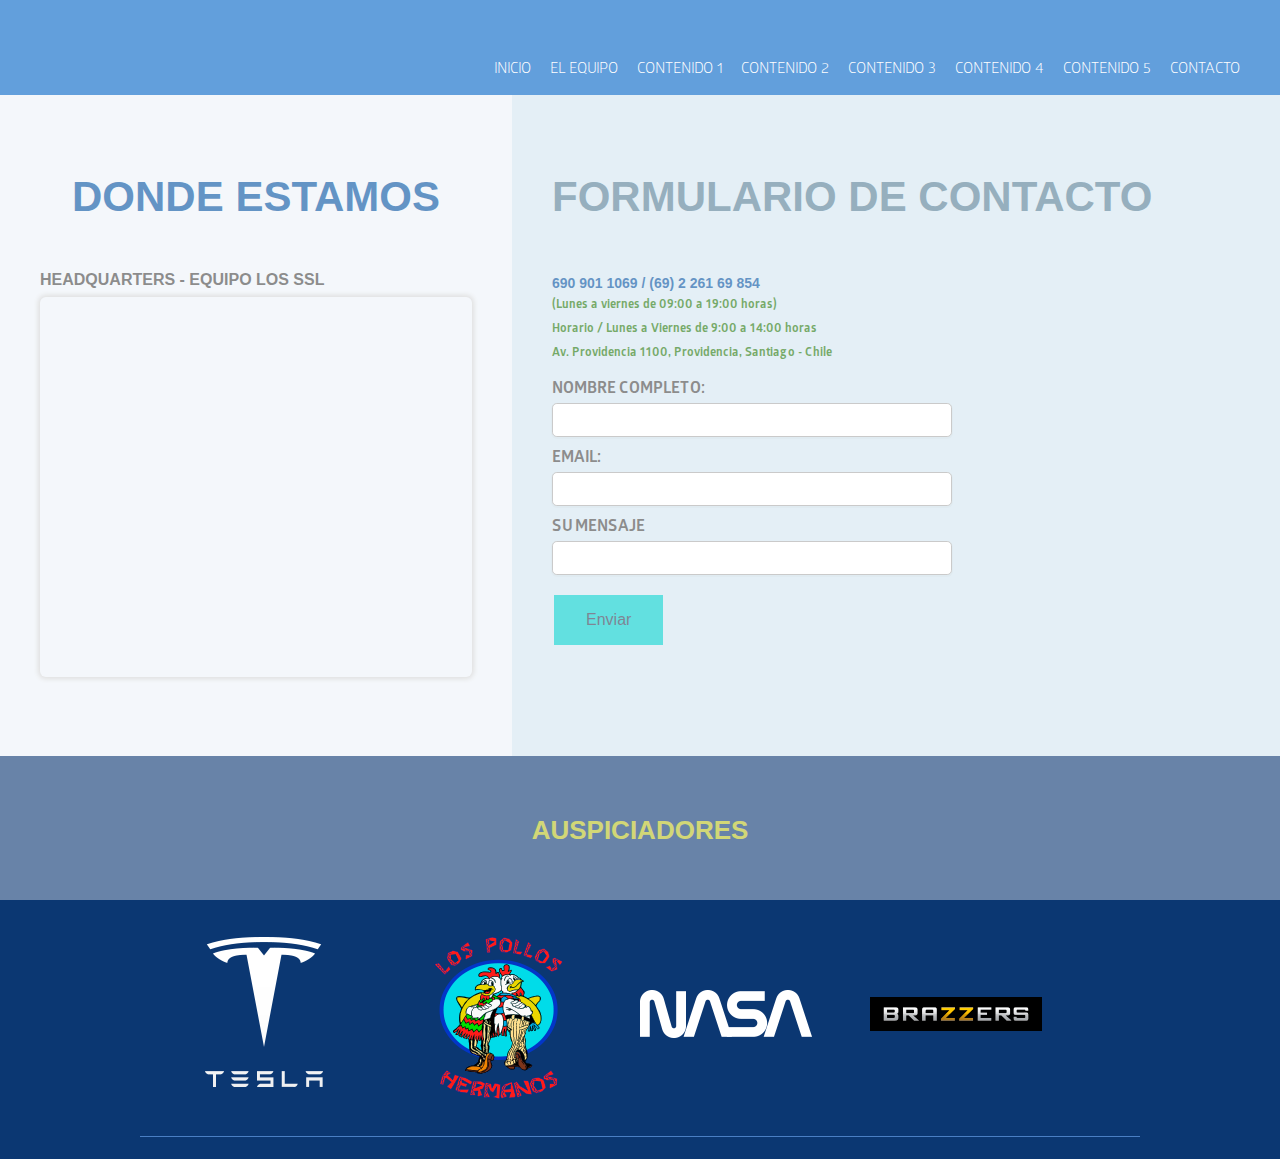
<file: contacto.html>
<!DOCTYPE html>
<html xmlns="http://www.w3.org/1999/xhtml">

<head>

  <title>EVALUACION EQUIPO LOS SSL</title>
  <link rel="stylesheet" href="https://www.w3schools.com/w3css/4/w3.css">
  <style type="text/css">
    a {
      font-size: 12px;
      color: #d6e5fa;
      font-weight: Bold;
      text-decoration: underline;

    }

    a:hover {
      text-decoration: underline;

    }

    .mySlides {
      display: none;
    }
    #mapita{
        border-color: #000000;
    border-top-left-radius: 6px;
    border-top-right-radius: 6px;
    border-bottom-left-radius: 6px;
    border-bottom-right-radius: 6px;
    border: 10px solid #fffffc;
    box-shadow: 0px 0px 5px 2px #ccc;
    }

    #frame-container {
    background-color: #607D8B;
    position: relative;
    height: 100%;
    width: 100%;
    border:50px solid red;
    -moz-box-sizing:border-box;
    -webkit-box-sizing:border-box;
    box-sizing:border-box;
}
#map-container {
    height: 100%;
    width: 100%;
}

iframe {
    height: 380px;
    border-color: #000000;
    border-top-left-radius: 6px;
    border-top-right-radius: 6px;
    border-bottom-left-radius: 6px;
    border-bottom-right-radius: 6px;
    border: 10px solid #fffffc;
    box-shadow: 0px 0px 5px 2px #ccc;
}




 
  </style>
  <meta http-equiv="Content-Type" content="text/html; charset=UTF-8" />
  <meta http-equiv="X-UA-Compatible" content="IE=edge,chrome=1">
  <meta name="viewport" content="width=device-width,initial-scale=1">

  <link rel="stylesheet" href="css/fonts.css" type="text/css" media="all">
  <link rel="stylesheet" href="css/font-awesome.min.css" type="text/css" media="all">
  <link rel="stylesheet" href="css/normalize.css" type="text/css" media="all">
  <link rel="stylesheet" href="css/estilos.css" type="text/css" media="all">

</head>

<body>
  <div id="cargando"></div>

  <div class="wrapper">
    <header>
      <div class="wrap">

        <div class="header-top wow fadeInDown" data-wow-delay="0.5s" data-wow-duration="1s">

        </div>
        <!--MENU HAMBURGUER -->
        <div class="btn-menu">
          <i class="fa fa-bars"></i>
        </div>

        <nav>
          <!--MENU PRINCIPAL -->
          <ul>
            <li><a href="index.html" target="_parent">Inicio</a></li>
            <li><a href="quienes.html" target="_parent">EL EQUIPO</a></li>
            <li><a href="contenido1.html" target="_parent">CONTENIDO 1</a></li>
            <li><a href="contenido2.html" target="_parent">CONTENIDO 2</a></li>
            <li><a href="contenido3.html" target="_parent">CONTENIDO 3</a></li>
            <li><a href="contenido4.html" target="_parent">CONTENIDO 4</a></li>
            <li><a href="contenido5.html" target="_parent">CONTENIDO 5</a></li>
            <li><a href="contacto.html" target="_parent">CONTACTO</a></li>
          </ul>
        </nav>
        <div class="clear"></div>
      </div>
    </header>

    <div class="menu-lateral">
      <div class="cerrar-menu-lateral">
        <img src="images/cerrar.png" />
      </div>
      <ul>

      </ul>
    </div>
    <!--MENU MOBILE-->
    <div class="menu-mobile">
      <div class="cerrar-menu">
        <img src="images/cerrar.png" />
      </div>
      <ul>
        <li><a href="index.html" target="_parent">Inicio</a></li>
        <li><a href="quienes.html" target="_parent">EL EQUIPO</a></li>
        <li><a href="contenido1.html" target="_parent">CONTENIDO 1</a></li>
        <li><a href="contenido2.html" target="_parent">CONTENIDO 2</a></li>
        <li><a href="contenido3.html" target="_parent">CONTENIDO 3</a></li>
        <li><a href="contenido4.html" target="_parent">CONTENIDO 4</a></li>
        <li><a href="contenido5.html" target="_parent">CONTENIDO 5</a></li>
        <li><a href="contacto.html" target="_parent">CONTACTO</a></li>
      </ul>

      <ul class="separador"></ul>
    </div>
    <!--LINEA DIVISORA-->


    <section class="wrap-resultados">
        <div class="row no-gutters">
          <div class="col-md-3">
            <section class="wrap-postulacion">
              <div class="wrap-interior">
                  <h1>DONDE ESTAMOS</h1>
      
                  
                                  <div class="clear"></div>
                  <!--MAPA DE GOOGLE MAPS-->
      
                  <div class="texto-info">
                    <h4>HEADQUARTERS - EQUIPO LOS SSL</h4>
                     <!-- Map -->
<div id="container" class="map" >
    <iframe src="https://www.google.com/maps/embed?pb=!1m18!1m12!1m3!1d3304.7280404314306!2d-118.43174008447937!3d34.07648522389896!2m3!1f0!2f0!3f0!3m2!1i1024!2i768!4f13.1!3m3!1m2!1s0x80c2bc65c07ac239%3A0x9f66d4bfd54b427!2sMansi%C3%B3n%20Playboy!5e0!3m2!1ses-419!2scl!4v1591882790524!5m2!1ses-419!2scl" width="100%"  frameborder="0" style="border:0;" allowfullscreen="" aria-hidden="false" tabindex="0"></iframe>
    
</div>
<!-- /Map -->
                </div>
              </div>
            </section>
          </div>
          <div class="col-md-7">
            <section class="wrap-postulacion wrap-renovantes">
              <div class="wrap-interior">
                  <h1>FORMULARIO DE CONTACTO</h1>

                  <div class="f3">


                        <div class="item-contacto">
                     
                      <div class="texto-contacto">
                                  <h5>690 901 1069 / (69) 2 261 69 854</h5>
                                <p><strong>(Lunes a viernes de 09:00 a 19:00 horas)<br/>Horario / Lunes a Viernes de 9:00 a 14:00 horas<br/>Av. Providencia 1100, Providencia, Santiago - Chile</strong></p>
                              </div>
                    </div>                  

                           
                       
                  </div>
                  
                  <form autocomplete>


                    <p class="formulario">NOMBRE COMPLETO:</p>
                    <input class="selector-css" name="nombre" type="text" id="nombre" placeholder="" pattern="^[A-ZÀ-ža-z\s]+$"
                        minlength="5" maxlength="30" required>
    
        
                    <p class="formulario">EMAIL:</p>
                    <input class="selector-css" type="email" name="user_email" id="user_email" required />       
        
                    <p class="formulario">SU MENSAJE</p>      

                    <input class="selector-css" name="MENSAJE" type="text" id="direccion" placeholder="" minlength="1"
                        maxlength="100" required>                   

                    
                    <input type="submit" value="Enviar" onclick="">
        
                </form>
      
                    
              </div>
            </section>
          </div>
          <div class="clear"></div>
        </div>
      </section>

    <section>

      <!--FORMULARIO DE LOGIN-->
      


    </section>

    <!--FOOTER-->
    <footer>
       
      <div class="wrap">
           <h3>AUSPICIADORES</h3>
        <div class="f1">
          <h3>&nbsp;</h3>
          <a href="#" target="_parent"><img src="images/tesla.png" /></a>
        </div>

        <div class="f1">
          <h3>&nbsp;</h3>
          <a href="#" target="_parent"><img src="images/pollos.png" /></a>
        </div>

        <div class="f1">
          <h3>&nbsp;</h3>
          <a href="#" target="_parent"><img src="images/nasa.png" /></a>
        </div>

        <div class="f1">
          <h3>&nbsp;</h3>
          <a href="#" target="_parent"><img src="images/brazzers.png" /></a>
        </div>

        <div class="clear"></div>

      </div>


    </footer>

  </div><!-- End Wrapper -->

  <script type="text/javascript" src="js/jquery.min.js"></script>
  <script type="text/javascript" src="js/funciones.js"></script>
  <script src="js/wow.js"></script>
  <script>
    wow = new WOW(
      {
        animateClass: 'animated',
        offset: 100,
        mobile: false,
        callback: function (box) {
          $(box).addClass('animado');
        }
      }
    );
    wow.init();
    //Script para slider
    var slideIndex = 1;
    showDivs(slideIndex);

    function plusDivs(n) {
      showDivs(slideIndex += n);
    }

    function showDivs(n) {
      var i;
      var x = document.getElementsByClassName("mySlides");
      if (n > x.length) { slideIndex = 1 }
      if (n < 1) { slideIndex = x.length }
      for (i = 0; i < x.length; i++) {
        x[i].style.display = "none";
      }
      x[slideIndex - 1].style.display = "block";
    }
  </script>
</body>

</html>
</file>
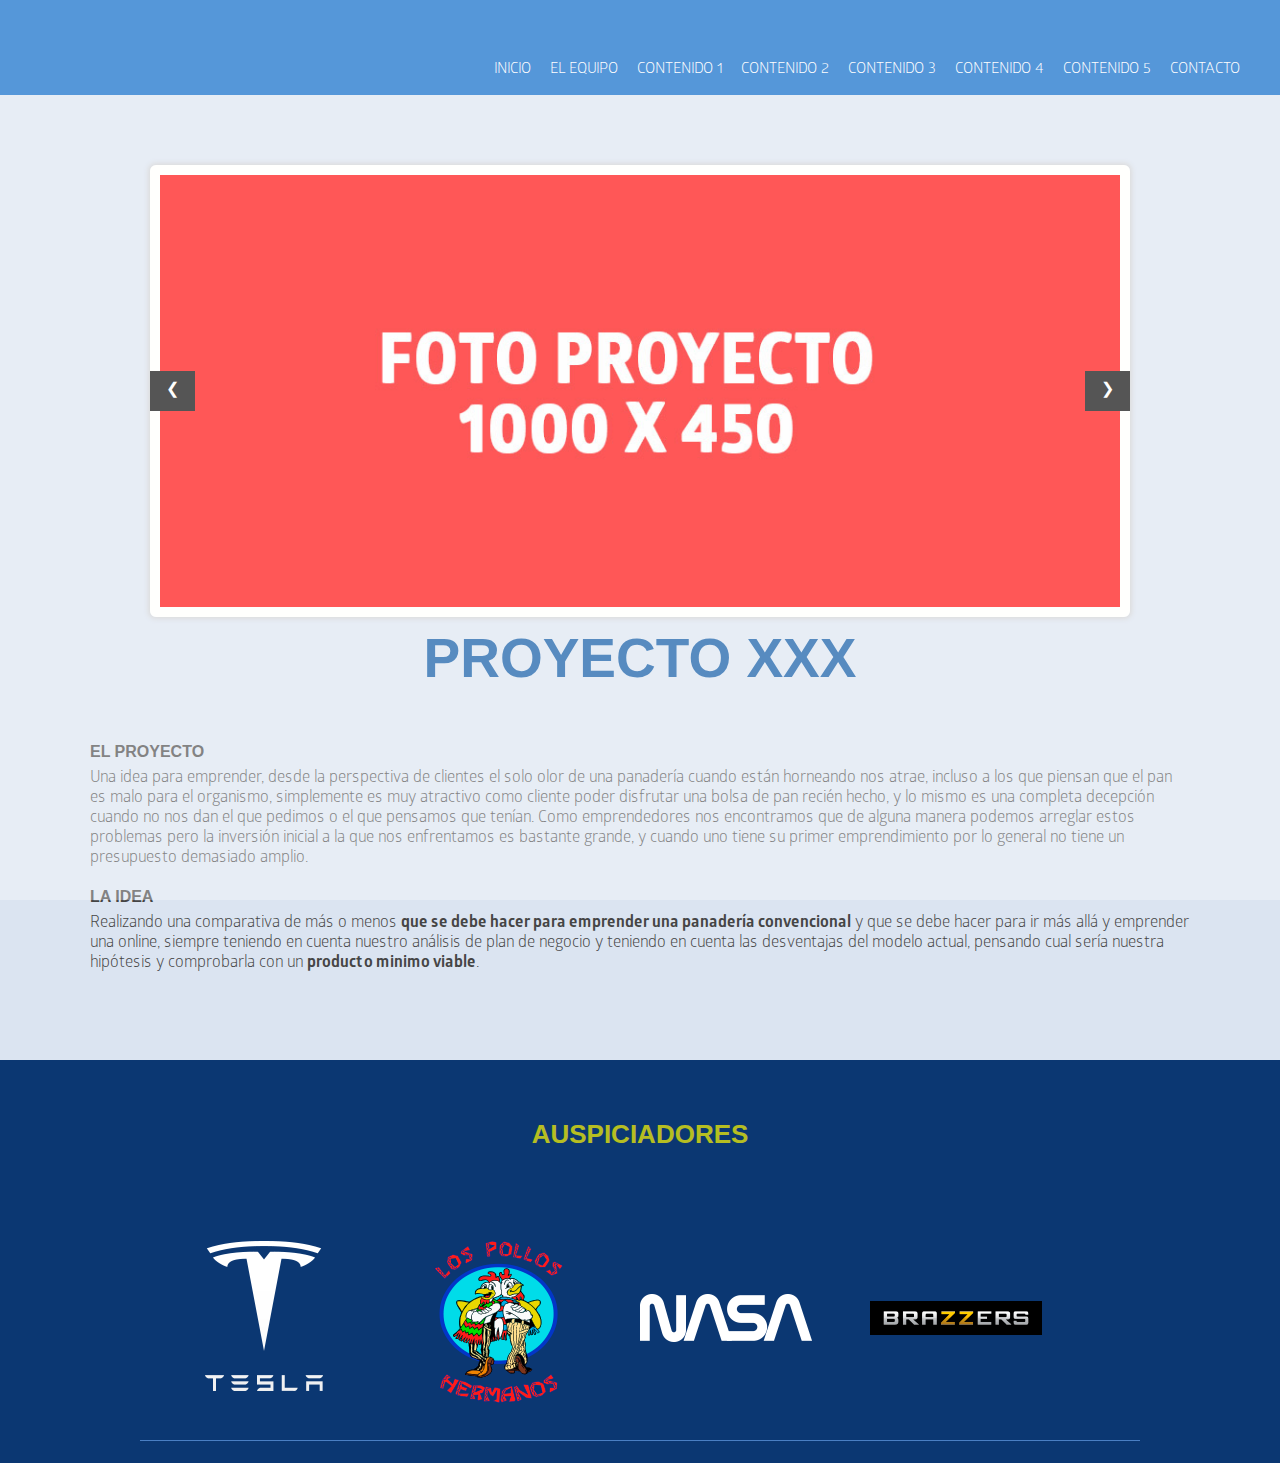
<file: contenido1.html>
<!DOCTYPE html>
<html xmlns="http://www.w3.org/1999/xhtml">

<head>

  <title>EVALUACION EQUIPO LOS SSL</title>
  <link rel="stylesheet" href="https://www.w3schools.com/w3css/4/w3.css">
  <style type="text/css">
    a {
      font-size: 12px;
      color: #d6e5fa;
      font-weight: Bold;
      text-decoration: underline;

    }

    a:hover {
      text-decoration: underline;

    }

    .mySlides {
      display: none;
    }
  </style>
  <meta http-equiv="Content-Type" content="text/html; charset=UTF-8" />
  <meta http-equiv="X-UA-Compatible" content="IE=edge,chrome=1">
  <meta name="viewport" content="width=device-width,initial-scale=1">

  <link rel="stylesheet" href="css/fonts.css" type="text/css" media="all">
  <link rel="stylesheet" href="css/font-awesome.min.css" type="text/css" media="all">
  <link rel="stylesheet" href="css/normalize.css" type="text/css" media="all">
  <link rel="stylesheet" href="css/estilos.css" type="text/css" media="all">

</head>

<body>
  <div id="cargando"></div>

  <div class="wrapper">
    <header>
      <div class="wrap">

        <div class="header-top wow fadeInDown" data-wow-delay="0.5s" data-wow-duration="1s">

        </div>
        <!--MENU HAMBURGUER -->
        <div class="btn-menu">
          <i class="fa fa-bars"></i>
        </div>

        <nav>
          <!--MENU PRINCIPAL -->
          <ul>
            <li><a href="index.html" target="_parent">Inicio</a></li>
            <li><a href="quienes.html" target="_parent">EL EQUIPO</a></li>
            <li><a href="contenido1.html" target="_parent">CONTENIDO 1</a></li>
            <li><a href="contenido2.html" target="_parent">CONTENIDO 2</a></li>
            <li><a href="contenido3.html" target="_parent">CONTENIDO 3</a></li>
            <li><a href="contenido4.html" target="_parent">CONTENIDO 4</a></li>
            <li><a href="contenido5.html" target="_parent">CONTENIDO 5</a></li>
            <li><a href="contacto.html" target="_parent">CONTACTO</a></li>
          </ul>
        </nav>
        <div class="clear"></div>
      </div>
    </header>

    <div class="menu-lateral">
      <div class="cerrar-menu-lateral">
        <img src="images/cerrar.png" />
      </div>
      <ul>

      </ul>
    </div>
    <!--MENU MOBILE-->
    <div class="menu-mobile">
      <div class="cerrar-menu">
        <img src="images/cerrar.png" />
      </div>
      <ul>
        <li><a href="index.html" target="_parent">Inicio</a></li>
        <li><a href="quienes.html" target="_parent">EL EQUIPO</a></li>
        <li><a href="contenido1.html" target="_parent">CONTENIDO 1</a></li>
        <li><a href="contenido2.html" target="_parent">CONTENIDO 2</a></li>
        <li><a href="contenido3.html" target="_parent">CONTENIDO 3</a></li>
        <li><a href="contenido4.html" target="_parent">CONTENIDO 4</a></li>
        <li><a href="contenido5.html" target="_parent">CONTENIDO 5</a></li>
        <li><a href="contacto.html" target="_parent">CONTACTO</a></li>
      </ul>

      <ul class="separador"></ul>
    </div>
    <!--LINEA DIVISORA-->


    <section class="wrap-postulacion">
      <div class="wrap-interior">

        <!-- SLIDE PAGINA DE INICIO-->

        <div class="w3-content w3-display-container">

          <div class="w3-display-container mySlides">
            <img src="images/img01.jpg" style="width:100%">

          </div>

          <div class="w3-display-container mySlides">
            <img src="images/img02.jpg" style="width:100%">

          </div>

          <div class="w3-display-container mySlides">
            <img src="images/img03.jpg" style="width:100%">

          </div>


          <button class="w3-button w3-display-left w3-black" onclick="plusDivs(-1)">&#10094;</button>
          <button class="w3-button w3-display-right w3-black" onclick="plusDivs(1)">&#10095;</button>

        </div>

        <h1>PROYECTO XXX</h1>
        <!--TEXTO INTRODUCTORIO-->
        <div class="texto-info">
          <h4>EL PROYECTO</h4>
          <p>Una idea para emprender, desde la perspectiva de clientes el solo olor de una panadería cuando están horneando nos atrae, incluso a los que piensan que el pan es malo para el organismo, simplemente es muy atractivo como cliente poder disfrutar una bolsa de pan recién hecho, y lo mismo es una completa decepción cuando no nos dan el que pedimos o el que pensamos que tenían. Como emprendedores nos encontramos que de alguna manera podemos arreglar estos problemas pero la inversión inicial a la que nos enfrentamos es bastante grande, y cuando uno tiene su primer emprendimiento por lo general no tiene un presupuesto demasiado amplio.</p>
          <h4>LA IDEA</h4>
          <p>Realizando una comparativa de más o menos <span style="font-weight: bold;">que se debe hacer para emprender una panadería convencional</span> y que se debe hacer para ir más allá y emprender una online, siempre teniendo en cuenta nuestro análisis de plan de negocio y teniendo en cuenta las desventajas del modelo actual, pensando cual sería nuestra hipótesis y comprobarla con un <b>producto minimo viable</b>.</p>
        </div>

      </div>
    </section>

    <section>

      <!--FORMULARIO DE LOGIN-->
      


    </section>

    <!--FOOTER-->
    <footer>
       
      <div class="wrap">
           <h3>AUSPICIADORES</h3>
        <div class="f1">
          <h3>&nbsp;</h3>
          <a href="#" target="_parent"><img src="images/tesla.png" /></a>
        </div>

        <div class="f1">
          <h3>&nbsp;</h3>
          <a href="#" target="_parent"><img src="images/pollos.png" /></a>
        </div>

        <div class="f1">
          <h3>&nbsp;</h3>
          <a href="#" target="_parent"><img src="images/nasa.png" /></a>
        </div>

        <div class="f1">
          <h3>&nbsp;</h3>
          <a href="#" target="_parent"><img src="images/brazzers.png" /></a>
        </div>

        <div class="clear"></div>

      </div>


    </footer>

  </div><!-- End Wrapper -->

  <script type="text/javascript" src="js/jquery.min.js"></script>
  <script type="text/javascript" src="js/funciones.js"></script>
  <script src="js/wow.js"></script>
  <script>
    wow = new WOW(
      {
        animateClass: 'animated',
        offset: 100,
        mobile: false,
        callback: function (box) {
          $(box).addClass('animado');
        }
      }
    );
    wow.init();
    //Script para slider
    var slideIndex = 1;
    showDivs(slideIndex);

    function plusDivs(n) {
      showDivs(slideIndex += n);
    }

    function showDivs(n) {
      var i;
      var x = document.getElementsByClassName("mySlides");
      if (n > x.length) { slideIndex = 1 }
      if (n < 1) { slideIndex = x.length }
      for (i = 0; i < x.length; i++) {
        x[i].style.display = "none";
      }
      x[slideIndex - 1].style.display = "block";
    }
  </script>
</body>

</html>
</file>
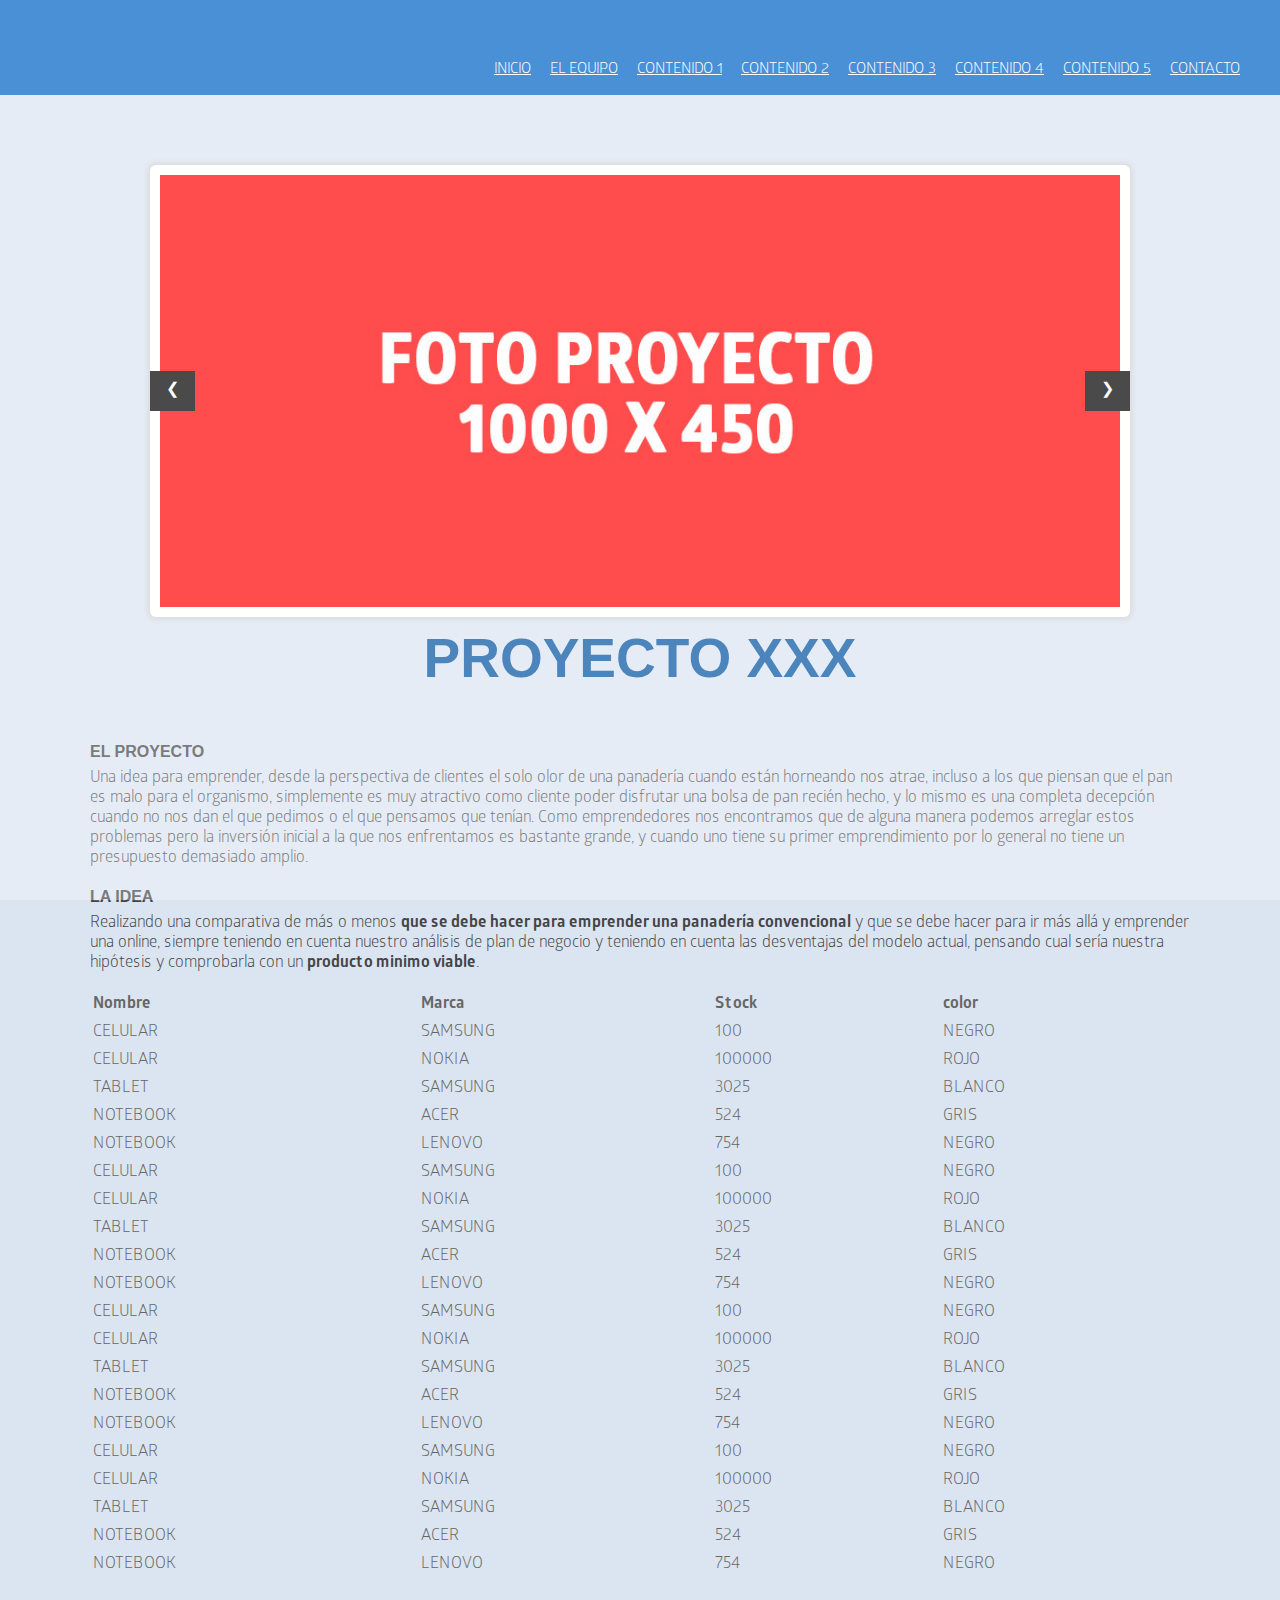
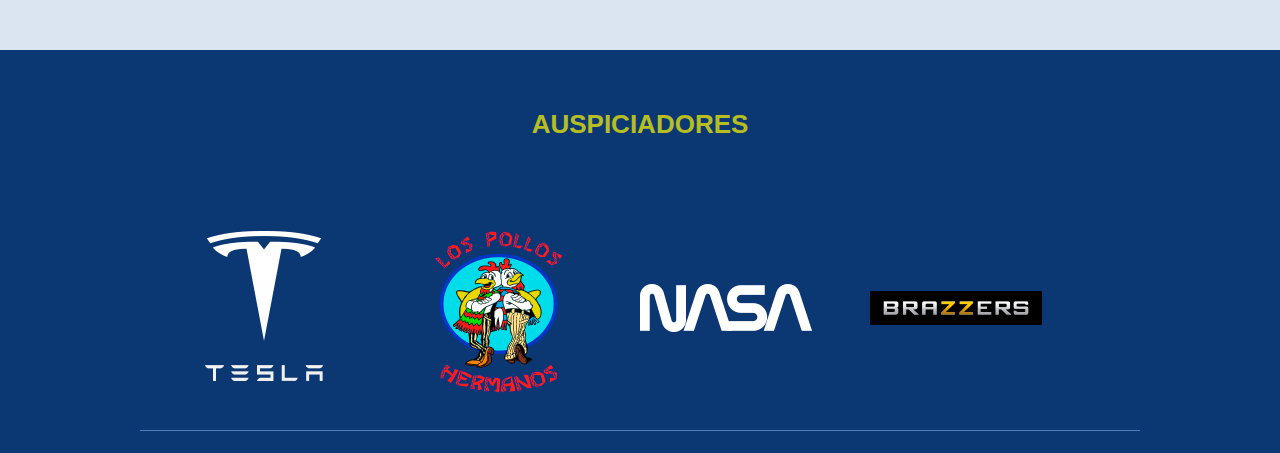
<file: contenido2.html>
<!DOCTYPE html>
<html xmlns="http://www.w3.org/1999/xhtml">

<head>

  <title>EVALUACION EQUIPO LOS SSL</title>
  <link rel="stylesheet" href="https://www.w3schools.com/w3css/4/w3.css">
  <link rel="stylesheet" href="css/fonts.css" type="text/css" media="all">
  <link rel="stylesheet" href="css/font-awesome.min.css" type="text/css" media="all">
  <link rel="stylesheet" href="css/normalize.css" type="text/css" media="all">
  <link rel="stylesheet" href="css/estilos.css" type="text/css" media="all">
  <link rel="stylesheet" type="text/css" href="https://cdn.datatables.net/1.10.21/css/jquery.dataTables.css">

  <style type="text/css">
    a {
      font-size: 12px;
      color: #d6e5fa;
      font-weight: Bold;
      text-decoration: underline;

    }

    a:hover {
      text-decoration: underline;

    }

    .mySlides {
      display: none;
    }
    div.container { max-width: 1200px }
  </style>



</head>

<body>
  <div id="cargando"></div>

  <div class="wrapper">
    <header>
      <div class="wrap">

        <div class="header-top wow fadeInDown" data-wow-delay="0.5s" data-wow-duration="1s">

        </div>
        <!--MENU HAMBURGUER -->
        <div class="btn-menu">
          <i class="fa fa-bars"></i>
        </div>

        <nav>
          <!--MENU PRINCIPAL -->
          <ul>
            <li><a href="index.html" target="_parent">Inicio</a></li>
            <li><a href="quienes.html" target="_parent">EL EQUIPO</a></li>
            <li><a href="contenido1.html" target="_parent">CONTENIDO 1</a></li>
            <li><a href="contenido2.html" target="_parent">CONTENIDO 2</a></li>
            <li><a href="contenido3.html" target="_parent">CONTENIDO 3</a></li>
            <li><a href="contenido4.html" target="_parent">CONTENIDO 4</a></li>
            <li><a href="contenido5.html" target="_parent">CONTENIDO 5</a></li>
            <li><a href="contacto.html" target="_parent">CONTACTO</a></li>
          </ul>
        </nav>
        <div class="clear"></div>
      </div>
    </header>

    <div class="menu-lateral">
      <div class="cerrar-menu-lateral">
        <img src="images/cerrar.png" />
      </div>
      <ul>

      </ul>
    </div>
    <!--MENU MOBILE-->
    <div class="menu-mobile">
      <div class="cerrar-menu">
        <img src="images/cerrar.png" />
      </div>
      <ul>
        <li><a href="index.html" target="_parent">Inicio</a></li>
        <li><a href="quienes.html" target="_parent">EL EQUIPO</a></li>
        <li><a href="contenido1.html" target="_parent">CONTENIDO 1</a></li>
        <li><a href="contenido2.html" target="_parent">CONTENIDO 2</a></li>
        <li><a href="contenido3.html" target="_parent">CONTENIDO 3</a></li>
        <li><a href="contenido4.html" target="_parent">CONTENIDO 4</a></li>
        <li><a href="contenido5.html" target="_parent">CONTENIDO 5</a></li>
        <li><a href="contacto.html" target="_parent">CONTACTO</a></li>
      </ul>

      <ul class="separador"></ul>
    </div>
    <!--LINEA DIVISORA-->


    <section class="wrap-postulacion">
      <div class="wrap-interior">

        <!-- SLIDE PAGINA DE INICIO-->

        <div class="w3-content w3-display-container">

          <div class="w3-display-container mySlides">
            <img src="images/img01.jpg" style="width:100%">

          </div>

          <div class="w3-display-container mySlides">
            <img src="images/img02.jpg" style="width:100%">

          </div>

          <div class="w3-display-container mySlides">
            <img src="images/img03.jpg" style="width:100%">

          </div>


          <button class="w3-button w3-display-left w3-black" onclick="plusDivs(-1)">&#10094;</button>
          <button class="w3-button w3-display-right w3-black" onclick="plusDivs(1)">&#10095;</button>

        </div>

        <h1>PROYECTO XXX</h1>
        <!--TEXTO INTRODUCTORIO-->
        <div class="texto-info">
          <h4>EL PROYECTO</h4>
          <p>Una idea para emprender, desde la perspectiva de clientes el solo olor de una panadería cuando están horneando nos atrae, incluso a los que piensan que el pan es malo para el organismo, simplemente es muy atractivo como cliente poder disfrutar una bolsa de pan recién hecho, y lo mismo es una completa decepción cuando no nos dan el que pedimos o el que pensamos que tenían. Como emprendedores nos encontramos que de alguna manera podemos arreglar estos problemas pero la inversión inicial a la que nos enfrentamos es bastante grande, y cuando uno tiene su primer emprendimiento por lo general no tiene un presupuesto demasiado amplio.</p>
          <h4>LA IDEA</h4>
          <p>Realizando una comparativa de más o menos <span style="font-weight: bold;">que se debe hacer para emprender una panadería convencional</span> y que se debe hacer para ir más allá y emprender una online, siempre teniendo en cuenta nuestro análisis de plan de negocio y teniendo en cuenta las desventajas del modelo actual, pensando cual sería nuestra hipótesis y comprobarla con un <b>producto minimo viable</b>.</p>
        
          <table id="example" class="display nowrap" style="width:100%">
            <tfoot>
            <thead>
                <tr>
                    <th>Nombre</th>
                    <th>Marca</th>
                    <th>Stock</th>
                    <th>color</th>
                  
                </tr>
            </thead>
            <tbody>
                <tr>			
                    <td>	CELULAR	</td>
                    <td>	SAMSUNG	</td>
                    <td>	100	</td>
                    <td>	NEGRO	</td>
                </tr>			
                <tr>			
                    <td>	CELULAR	</td>
                    <td>	NOKIA	</td>
                    <td>	100000	</td>
                    <td>	ROJO	</td>
                </tr>			
                <tr>			
                    <td>	TABLET	</td>
                    <td>	SAMSUNG	</td>
                    <td>	3025	</td>
                    <td>	BLANCO	</td>
                </tr>			
                <tr>			
                    <td>	NOTEBOOK	</td>
                    <td>	ACER	</td>
                    <td>	524	</td>
                    <td>	GRIS	</td>
                </tr>			
                <tr>			
                    <td>	NOTEBOOK	</td>
                    <td>	LENOVO	</td>
                    <td>	754	</td>
                    <td>	NEGRO	</td>
                </tr>			
                
                <tr>			
                    <td>	CELULAR	</td>
                    <td>	SAMSUNG	</td>
                    <td>	100	</td>
                    <td>	NEGRO	</td>
                </tr>			
                <tr>			
                    <td>	CELULAR	</td>
                    <td>	NOKIA	</td>
                    <td>	100000	</td>
                    <td>	ROJO	</td>
                </tr>			
                <tr>			
                    <td>	TABLET	</td>
                    <td>	SAMSUNG	</td>
                    <td>	3025	</td>
                    <td>	BLANCO	</td>
                </tr>			
                <tr>			
                    <td>	NOTEBOOK	</td>
                    <td>	ACER	</td>
                    <td>	524	</td>
                    <td>	GRIS	</td>
                </tr>			
                <tr>			
                    <td>	NOTEBOOK	</td>
                    <td>	LENOVO	</td>
                    <td>	754	</td>
                    <td>	NEGRO	</td>
                </tr>			
                
                <tr>			
                    <td>	CELULAR	</td>
                    <td>	SAMSUNG	</td>
                    <td>	100	</td>
                    <td>	NEGRO	</td>
                </tr>			
                <tr>			
                    <td>	CELULAR	</td>
                    <td>	NOKIA	</td>
                    <td>	100000	</td>
                    <td>	ROJO	</td>
                </tr>			
                <tr>			
                    <td>	TABLET	</td>
                    <td>	SAMSUNG	</td>
                    <td>	3025	</td>
                    <td>	BLANCO	</td>
                </tr>			
                <tr>			
                    <td>	NOTEBOOK	</td>
                    <td>	ACER	</td>
                    <td>	524	</td>
                    <td>	GRIS	</td>
                </tr>			
                <tr>			
                    <td>	NOTEBOOK	</td>
                    <td>	LENOVO	</td>
                    <td>	754	</td>
                    <td>	NEGRO	</td>
                </tr>			
                
                <tr>			
                    <td>	CELULAR	</td>
                    <td>	SAMSUNG	</td>
                    <td>	100	</td>
                    <td>	NEGRO	</td>
                </tr>			
                <tr>			
                    <td>	CELULAR	</td>
                    <td>	NOKIA	</td>
                    <td>	100000	</td>
                    <td>	ROJO	</td>
                </tr>			
                <tr>			
                    <td>	TABLET	</td>
                    <td>	SAMSUNG	</td>
                    <td>	3025	</td>
                    <td>	BLANCO	</td>
                </tr>			
                <tr>			
                    <td>	NOTEBOOK	</td>
                    <td>	ACER	</td>
                    <td>	524	</td>
                    <td>	GRIS	</td>
                </tr>			
                <tr>			
                    <td>	NOTEBOOK	</td>
                    <td>	LENOVO	</td>
                    <td>	754	</td>
                    <td>	NEGRO	</td>
                </tr>			
                
               
            </tbody>
            </tfoot>
        </table>
        
        
        
        
        </div>

      </div>
    </section>

    <section>

      <!--FORMULARIO DE LOGIN-->
      


    </section>

    <!--FOOTER-->
    <footer>
       
      <div class="wrap">
           <h3>AUSPICIADORES</h3>
        <div class="f1">
          <h3>&nbsp;</h3>
          <a href="#" target="_parent"><img src="images/tesla.png" /></a>
        </div>

        <div class="f1">
          <h3>&nbsp;</h3>
          <a href="#" target="_parent"><img src="images/pollos.png" /></a>
        </div>

        <div class="f1">
          <h3>&nbsp;</h3>
          <a href="#" target="_parent"><img src="images/nasa.png" /></a>
        </div>

        <div class="f1">
          <h3>&nbsp;</h3>
          <a href="#" target="_parent"><img src="images/brazzers.png" /></a>
        </div>

        <div class="clear"></div>

      </div>


    </footer>

  </div><!-- End Wrapper -->

  <script type="text/javascript" src="js/jquery.min.js"></script>
  <script type="text/javascript" src="js/funciones.js"></script>
 
  <script type="text/javascript" charset="utf8" src="https://code.jquery.com/jquery-3.5.1.js"></script>
  <script type="text/javascript" charset="utf8" src="https://cdn.datatables.net/1.10.21/js/jquery.dataTables.js"></script>
  <script type="text/javascript" charset="utf8" src="https://cdn.datatables.net/rowreorder/1.2.7/js/dataTables.rowReorder.min.js"></script>
  <script type="text/javascript" charset="utf8" src="https://cdn.datatables.net/responsive/2.2.5/js/dataTables.responsive.min.js"></script>
  <script src="js/wow.js"></script>
  <script>
    wow = new WOW(
      {
        animateClass: 'animated',
        offset: 100,
        mobile: false,
        callback: function (box) {
          $(box).addClass('animado');
        }
      }
    );
    wow.init();
    //Script para slider
    var slideIndex = 1;
    showDivs(slideIndex);

    function plusDivs(n) {
      showDivs(slideIndex += n);
    }

    function showDivs(n) {
      var i;
      var x = document.getElementsByClassName("mySlides");
      if (n > x.length) { slideIndex = 1 }
      if (n < 1) { slideIndex = x.length }
      for (i = 0; i < x.length; i++) {
        x[i].style.display = "none";
      }
      x[slideIndex - 1].style.display = "block";
    }
//tabla

    $(document).ready(function() {
    var table = $('#example').DataTable( {
        "language": {
            "url": "https://cdn.datatables.net/plug-ins/9dcbecd42ad/i18n/Spanish.json"},
        rowReorder: {
            selector: 'td:nth-child(2)'
        },
        responsive: true
    } );
} );
  </script>
</body>

</html>
</file>
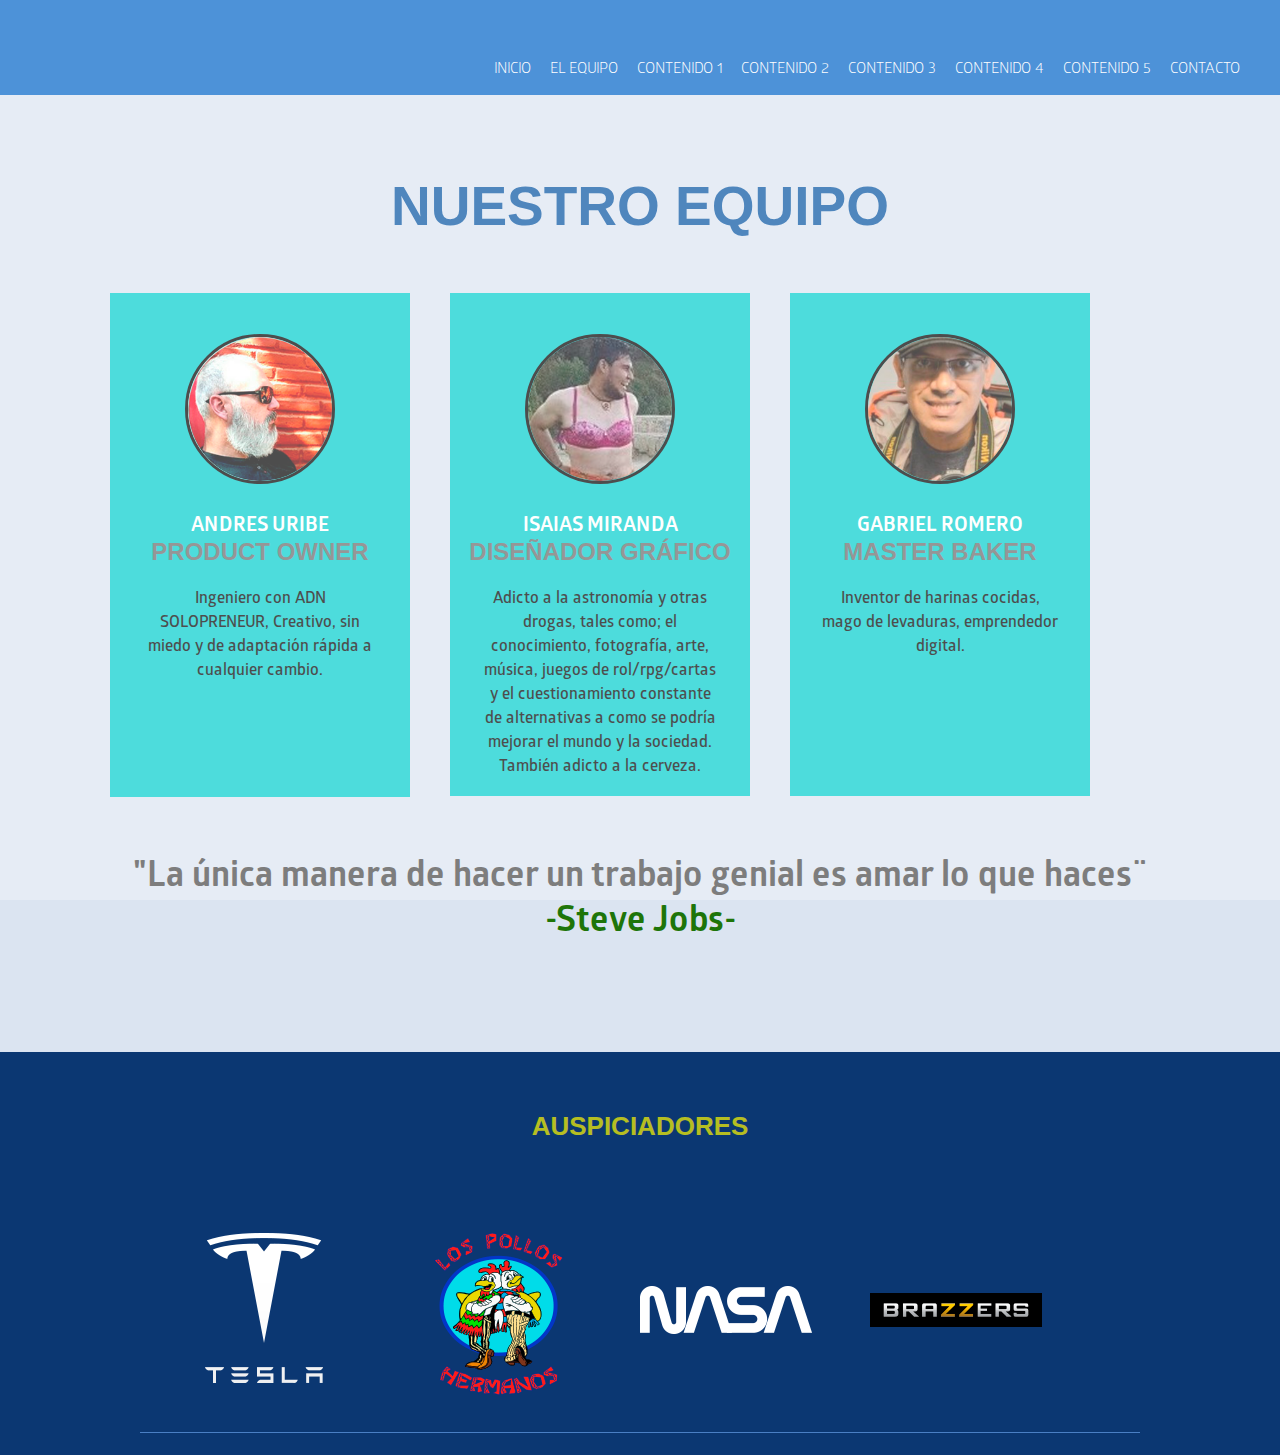
<file: quienes.html>
<!DOCTYPE html>
<html xmlns="http://www.w3.org/1999/xhtml">

<head>

  <title>EVALUACION EQUIPO LOS SSL</title>
  <link rel="stylesheet" href="https://www.w3schools.com/w3css/4/w3.css">
  <style type="text/css">
    a {
      font-size: 12px;
      color: #d6e5fa;
      font-weight: Bold;
      text-decoration: underline;

    }

    a:hover {
      text-decoration: underline;

    }

    .mySlides {
      display: none;
    }
  </style>
  <meta http-equiv="Content-Type" content="text/html; charset=UTF-8" />
  <meta http-equiv="X-UA-Compatible" content="IE=edge,chrome=1">
  <meta name="viewport" content="width=device-width,initial-scale=1">

  <link rel="stylesheet" href="css/fonts.css" type="text/css" media="all">
  <link rel="stylesheet" href="css/font-awesome.min.css" type="text/css" media="all">
  <link rel="stylesheet" href="css/normalize.css" type="text/css" media="all">
  <link rel="stylesheet" href="css/estilos.css" type="text/css" media="all">

</head>

<body>
  <div id="cargando"></div>

  <div class="wrapper">
    <header>
      <div class="wrap">

        <div class="header-top wow fadeInDown" data-wow-delay="0.5s" data-wow-duration="1s">

        </div>
        <!--MENU HAMBURGUER -->
        <div class="btn-menu">
          <i class="fa fa-bars"></i>
        </div>

        <nav>
          <!--MENU PRINCIPAL -->
          <ul>
            <li><a href="index.html" target="_parent">Inicio</a></li>
            <li><a href="quienes.html" target="_parent">EL EQUIPO</a></li>
            <li><a href="contenido1.html" target="_parent">CONTENIDO 1</a></li>
            <li><a href="contenido2.html" target="_parent">CONTENIDO 2</a></li>
            <li><a href="contenido3.html" target="_parent">CONTENIDO 3</a></li>
            <li><a href="contenido4.html" target="_parent">CONTENIDO 4</a></li>
            <li><a href="contenido5.html" target="_parent">CONTENIDO 5</a></li>
            <li><a href="contacto.html" target="_parent">CONTACTO</a></li>
          </ul>
        </nav>
        <div class="clear"></div>
      </div>
    </header>

    <div class="menu-lateral">
      <div class="cerrar-menu-lateral">
        <img src="images/cerrar.png" />
      </div>
      <ul>

      </ul>
    </div>
    <!--MENU MOBILE-->
    <div class="menu-mobile">
      <div class="cerrar-menu">
        <img src="images/cerrar.png" />
      </div>
      <ul>
        <li><a href="index.html" target="_parent">Inicio</a></li>
        <li><a href="quienes.html" target="_parent">EL EQUIPO</a></li>
        <li><a href="contenido1.html" target="_parent">CONTENIDO 1</a></li>
        <li><a href="contenido2.html" target="_parent">CONTENIDO 2</a></li>
        <li><a href="contenido3.html" target="_parent">CONTENIDO 3</a></li>
        <li><a href="contenido4.html" target="_parent">CONTENIDO 4</a></li>
        <li><a href="contenido5.html" target="_parent">CONTENIDO 5</a></li>
        <li><a href="contacto.html" target="_parent">CONTACTO</a></li>
      </ul>

      
    </div>
    <!--LINEA DIVISORA-->


    <section class="wrap-postulacion">
      <div class="wrap-interior">
        <h1>NUESTRO EQUIPO</h1>
        <!-- SOBRE EL EQUIPO-->

        <article id="cajai" style="padding-top: 25px;">
          <figure >
              <img src="images/perfil.png" class="img-fluid" alt="" >
          </figure>
         
          <p style="color: #ffffff;font-size: 20px; font-weight: 900;line-height:35px;padding-top: 10px;" >ANDRES  URIBE</p>
          <p style="color: dimgray;font-size: 24px;font-weight: 700;font-family: 'Segoe UI',Arial,sans-serif;margin-top: -25px;">PRODUCT OWNER </p>
          <p style="color: dimgray;font-size: 16px;padding-right: 30px;padding-left: 30px;color: #000;font-weight: 600;padding-bottom: 97px;">Ingeniero con ADN SOLOPRENEUR, Creativo, sin miedo y de adaptación rápida a cualquier cambio.
          </p>
      </article>

      <article id="cajac" style="padding-top: 25px;">
          <figure >
              <img src="images/isaias.png" class="img-fluid" alt="" >
          </figure>
          <p style="color: #ffffff;font-size: 20px; font-weight: 900;line-height:35px;padding-top: 10px;">ISAIAS MIRANDA</p>
          <p style="color: dimgray;font-size: 24px;font-weight: 700;font-family: 'Segoe UI',Arial,sans-serif;margin-top: -25px;">DISEÑADOR GRÁFICO</p>
          <p style="color: dimgray;font-size: 16px;padding-right: 30px;padding-left: 30px;color: #000;font-weight: 600;" >Adicto a la astronomía y otras drogas, tales como;  el conocimiento, fotografía, arte, música, juegos de rol/rpg/cartas y el cuestionamiento constante de alternativas a como se podría mejorar el mundo y la sociedad. También adicto a la cerveza.
          </p>
      </article>  
      
      <article id="cajad" style="padding-top: 25px;">
        <figure >
            <img src="images/gabriel.png" class="img-fluid" alt="" >
        </figure>
        <p style="color: #ffffff;font-size: 20px; font-weight: 900;line-height:35px;padding-top: 10px;">GABRIEL ROMERO</p>
        <p style="color: dimgray;font-size: 24px;font-weight: 700;font-family: 'Segoe UI',Arial,sans-serif;margin-top: -25px;">MASTER BAKER</p>
        <p style="color: dimgray;font-size: 16px;padding-right: 30px;padding-left: 30px;color: #000;font-weight: 600;padding-bottom: 120px;"> Inventor de harinas cocidas, mago de levaduras, emprendedor digital.</p>
    </article> 
    <div class="clear"></div> 
        <div class="texto-info">
        <p style="text-align: center;font-weight: 800;font-size: 35px;line-height: 45px;">"La única manera de hacer un trabajo genial es amar lo que haces¨<br/><span style="color:#1E7509">-Steve Jobs-</span></p>
      </div>

      </div>
     
     
      <div class="clear"></div>
    </section>

    <section>
   
      <div class="clear"></div>


    </section>

    <footer>
      <div class="wrap">
        <h3>AUSPICIADORES</h3>
        <div class="f1">
          <h3>&nbsp;</h3>
          <a href="#" target="_parent"><img src="images/tesla.png" /></a>
        </div>

        <div class="f1">
          <h3>&nbsp;</h3>
          <a href="#" target="_parent"><img src="images/pollos.png" /></a>
        </div>

        <div class="f1">
          <h3>&nbsp;</h3>
          <a href="#" target="_parent"><img src="images/nasa.png" /></a>
        </div>

        <div class="f1">
          <h3>&nbsp;</h3>
          <a href="#" target="_parent"><img src="images/brazzers.png" /></a>
        </div>

        <div class="clear"></div>

      </div>


    </footer>

  </div><!-- End Wrapper -->

  <script type="text/javascript" src="js/jquery.min.js"></script>
  <script type="text/javascript" src="js/funciones.js"></script>
  <script src="js/wow.js"></script>
  <script>
    wow = new WOW(
      {
        animateClass: 'animated',
        offset: 100,
        mobile: false,
        callback: function (box) {
          $(box).addClass('animado');
        }
      }
    );
    wow.init();
   
  </script>
</body>

</html>
</file>
<file: css/fonts.css>
@font-face {
    font-family: 'Glober';
    src: url('fonts/GloberBold.woff') format('woff');
    font-weight: bold;
    font-style: normal;
}

@font-face {
    font-family: 'Glober';
    src: url('fonts/GloberRegular.woff') format('woff');
    font-weight: 500;
    font-style: normal;
}

@font-face {
    font-family: 'Glober';
    src: url('fonts/GloberLight.woff') format('woff');
    font-weight: 300;
    font-style: normal;
}

@font-face {
    font-family: 'Glober';
    src: url('fonts/GloberBook.woff') format('woff');
    font-weight: 400;
    font-style: normal;
}

@font-face {
    font-family: 'Glober';
    src: url('fonts/GloberSemiBold.woff') format('woff');
    font-weight: 600;
    font-style: normal;
}
</file>
<file: css/estilos.css>
body{
    color: #666;
    font-weight: normal;
    overflow-x: hidden;
    width: 100%;
    font-family: 'Glober';
    font-size: 16px;
    max-width: 100%;
}
body,html{
    width: 100%;
    overflow-x:hidden;
}

a{
    text-decoration: none;
}
ul{
    margin-top: 0;
}
p{
    font-size: 16px;
    color:#454545;
    line-height: 24px;
    font-weight: normal;
    margin-top: 0;
}
#cargando {
    position:fixed;
    width:100%;
    height:100%;
    background:#fff no-repeat center;
    z-index:9999999;
}
.clear{
    clear: both;
}

.wow{
    visibility: hidden;
}
.fadein {
    opacity: 0;
}

 .hidden_a{
    opacity: 0;
 }

.visible{
    opacity: 1;
}

.wrapper{
    position: relative;
}

figure {
    border-color: #000;
    width: 150px;
    height: 150px;
    border: 3px solid #000;
    border-radius: 50%;
    overflow: hidden;
    margin-left: auto;
    margin-right: auto;
}

.proyecto {
    -webkit-tap-highlight-color: rgba(0,0,0,0);
    text-decoration: none;
    font-weight: bold;
    line-height: 55px;
    box-shadow: 2px 2px 5px #999;
    color: #fff;
    float: left;
    width: 94%;
    border: 10px solid #ffffff;
    margin-top: 50px;
    margin-bottom: 50px;
}

#cajad{
    margin: 20px;
      width:300px;
      height:auto;
      background: #00CDCD;
      float: left;
      animation: color-animation 5s infinite linear alternate;
    
    }
    #cajai{
      margin: 20px;
        width:300px;
        height:auto;
        background: #00CDCD;
        float: left;
      
      }
      #cajac{
        margin: 20px;
          width:300px;
          height:auto;
          background: #00CDCD;
          float: left;
        
        }

      .img-fluid {
        max-width: 100%;
        height: auto;
    }

.wrap{
    max-width: 100%;
    width: 1400px;
    margin: 0 auto;
    padding: 0 40px;
}
.wrap-interior{
    max-width: 100%;
    width: 1180px;
    margin: 0 auto;
    padding: 0 40px;
}

.row.no-gutters {
  margin-right: 0;
  margin-left: 0;
}
.row.no-gutters > [class^="col-"],
.row.no-gutters > [class*=" col-"] {
  padding-right: 0;
  padding-left: 0;
}

/*--HEADER--*/
header{
    position: relative;
    z-index: 999;
    top: 0;
    left: 0;
    width: 100%;
    background: #0063c7;
    height: 95px;
    background-position: right bottom;
    background-repeat: no-repeat;
    background-size: 70% 60px;
}



header .header-top{
    position: absolute;
    top: 5px;
    right: 40px;
}
header a.mi-credito{
    font-size: 12px;
    font-weight: bold;
    color: #1c3156;
    background: #daca1d;
    border-radius: 10px;
    margin-right: -4px;
    margin-top: -3px;
    vertical-align: middle;
    display: inline-block;
    padding: 5px 15px 1px;
    transition: all 0.3s ease;
}
header a.mi-credito:hover{
    background: #f7e417;
    text-decoration: none;
}

header .header-top .fono{
    font-size: 18px;
    font-weight: bold;
    color:#fff;
    display: inline-block;
    vertical-align: middle;
    padding-left: 10px;
}
header .header-top .fono i{
    font-size: 24px;
    display: inline-block;
    vertical-align: middle;
    margin-right: 4px;
    margin-bottom: 4px;
}
header .header-top .fono:before{
    content:"";
    display: inline-block;
    width: 6px;
    height: 6px;
    border-radius: 100%;
    background: #99c1e9;
    margin-right: 10px;
}

header .header-top .iconos-top{
    display: inline-block;
    vertical-align: middle;
    margin-bottom: 4px;
    margin-left: 6px;
}
header .header-top .iconos-top:before{
    content:"";
    display: inline-block;
    width: 6px;
    height: 6px;
    border-radius: 100%;
    background: #99c1e9;
    margin-right: 5px;
}
header .header-top .iconos-top a{
    margin-left: 4px;
    vertical-align: middle;
}
header .header-top .iconos-top a:hover{
    text-decoration: none;
}
header .header-top .iconos-top a img{
    opacity: 0.8;
    transition: all 0.3s ease;
    vertical-align: middle;
}
header .header-top .iconos-top a:hover img{
    opacity: 1;
}

text .wrap {
    position: relative;
    border-bottom: 1px solid #4a7fc4;
    padding-bottom: 35px;
    width: 1000px;
}

div#textito {
    /* position: relative; */
    /* border-bottom: 1px solid #4a7fc4; */
    /* padding-bottom: 35px; */
    width: 1000px;
    margin-left: auto;
    margin-right: auto;
    margin-top: 10px;
    margin-bottom: -40px;
}

header .header-top .menu-top{
    display: inline-block;
    vertical-align: middle;
    color:#99c1e9;
    font-size: 26px;
    margin-left: 20px;
    cursor: pointer;
    transition: all 0.3s ease;
}
header .header-top .menu-top:hover{
    color:#fff;
}


header nav{
    float: right;
    margin-top: 58px;
}
header nav ul{
    margin-bottom: 0;
}
header nav ul li{
    display: inline-block;
    margin-left: 15px;
}
header nav ul li a{
    color:#fff;
    font-size: 15px;
    font-weight: normal;
    text-transform: uppercase;
    padding: 0 0 12px;
}
header nav ul li a:hover,
header nav ul li a:focus,
header nav ul li a:visited{
    color:#fff;
    text-decoration: none;
    border-bottom: 6px solid rgba(255,255,255,0.2);
}
header nav ul li a.activo{
    font-weight: bold;
    border-bottom: 6px solid #fff;
}

.btn-menu{
    display: none;
}

.menu-mobile{
    display: none;
}


.toolt + .tooltip > .tooltip-inner {
    background-color: #daca1d;
    font-size: 11px;
    color:#454545;
}
.tooltip.bottom .tooltip-arrow{
    border-bottom-color: #daca1d;
}
/*--FIN HEADER--*/

/*--BANNER HOME--*/
.pestanas-banner{
    position: fixed;
    right: 0;
    top: 140px;
    z-index: 999;
    text-align: left;
    width: 210px;
}
.pestanas-banner div{
    font-size: 12px;
    font-weight: bold;
    position: absolute;
    color: #fff;
    display: block;
    background: #7eba00;
    padding: 9px 14px 8px 30px;
    border-radius: 10px 0 0 10px;
    transition: cubic-bezier(.77,0,.175,1) 0.3s;
    width: 212px;
    margin-bottom: 2px;
}
.pestanas-banner div a{
    color:#fff;
    text-decoration: none;
}

.pestanas-banner div.p-1{
    top: 0;
    right: -183px;
}
.pestanas-banner div.p-2{
    top: 40px;
    right: -183px;
}
.pestanas-banner div.p-3{
    top: 80px;
    right: -183px;
}

.pestanas-banner div.visible.p-1,
.pestanas-banner div.visible.p-2,
.pestanas-banner div.visible.p-3{
    right: 0;
}
.pestanas-banner div.oculto.p-1,
.pestanas-banner div.oculto.p-2,
.pestanas-banner div.oculto.p-3{
    right: -183px;
}

.pestanas-banner div.preguntas{
    background: #fff;
    color:#7eba00;
}
.pestanas-banner div.preguntas a{
    color:#7eba00;
}

.pestanas-banner a img{
    margin-right: 3px;
    vertical-align: middle;
}
.pestanas-banner img.ic-img{
    padding: 10px;
    /* margin-right: 10px; */
    position: absolute;
    left: 0;
    top: 0;
    opacity: 1;
    transition: cubic-bezier(.77,0,.175,1) 0.3s;
    margin-left: 0;
    margin-top: 2px;
    cursor: pointer;
}
* {
    -webkit-box-sizing: border-box;
    -moz-box-sizing: border-box;
    box-sizing: border-box;
}
/*--FIN BANNER HOME--*/

a.btn{
    font-size: 16px;
    font-weight: bold;
    color: #fff;
    display: inline-block;
    white-space: normal;
    word-break: break-word;
    border-radius: 10px;
    padding: 20px 60px 12px;
    transition: all 0.3s ease;
    background: #557e96;
}
a.btn.azul{
    background: #0b3772;
}

a.btn:hover{
    color:#fff;
}
a.btn.azul:hover{
   background: #154e9a;
}
/*--FIN NOTICIAS--*/

/*--POSTULACION--*/
.wrap-postulacion{
    background: #dbe4f1;
    text-align: center;
    padding: 70px 0;
}
.wrap-postulacion h1{
    font-size: 55px;
    font-weight: bold;
    color:#0352a1;
    margin: 0 0 25px;
}

.w3-display-container.mySlides {
    border-color: #000000;
    border-top-left-radius: 6px;
    border-top-right-radius: 6px;
    border-bottom-left-radius: 6px;
    border-bottom-right-radius: 6px;
    border: 10px solid #fffffc;
    box-shadow: 0px 0px 5px 2px #ccc;
}


.box-consulta{
    border: 3px solid #78a1cc;
    border-radius: 10px;
    width: 348px;
    /* margin: 100px 0 100px 0; */
    max-width: 100%;
    padding: 40px 30px 30px;
    margin-left: auto;
    margin-right: auto;
    margin-top: 50px;
    margin-bottom: 50px;
}
.box-consulta h3{
    font-size: 26px;
    color:#0352a1;
    font-weight: bold;
    margin: 0 0 15px;
    text-align: left;
}
.box-consulta .box-rut{
    width: 55%;
    float: left;
    text-align: left;
}
.box-consulta .box-rut label{
    font-weight: 600;
    color:#454545;
    font-size: 16px;
    display: block;
    width: 358PX;
}
.box-consulta .box-rut input{
    height: 32px;
    background: #fff;
    border: 1px solid #4a7fc4;
    padding: 0 10px;
}
.box-consulta .box-rut input#rut1{
    width: calc(100% - 45px);
    float: left;
}
.box-consulta .box-rut input#rut2{
    width: 35px;
    float: right;
}
.box-consulta button{
    font-size: 16px;
    color: #1c3156;
    font-weight: bold;
    padding: 10px 10px 5px;
    display: inline-block;
    border: none;
    border-radius: 10px;
    width: 100%;
    background: #daca1d;
    transition: all 0.3s ease;
}
.box-consulta button img{
    margin-left: 6px;
}

.texto-info{
    text-align: left;
    /*width: 410px;*/
    margin: 40px auto 0;
    max-width: 100%;
}
.texto-info h4{
    font-weight: bold;
    font-size: 16px;
    color:#454545;
    margin-bottom: 5px;
    text-transform: uppercase;
}
.texto-info p{
    line-height: 20px;
}

.cuadros{
    padding: 42px 0 25px;
    text-align: center;
}
.cuadros img{
    margin: 0 7px 15px;
}

.wrap-renovantes{
    background: #d4e6f0;
}
.wrap-renovantes h1{
    color:#557e96;
}
.wrap-renovantes .box-consulta{
    border-color: #9ab6c7;
    text-align: left;
}
.wrap-renovantes .box-consulta h3{
    color:#557e96;
}
.wrap-renovantes .box-consulta button{
    background: #557e96;
}


.wrap-resultados .wrap-postulacion{
    background: #eef3f9;
}
.wrap-resultados .wrap-postulacion h1{
    font-size: 42px;
}
.wrap-resultados .wrap-renovantes{
    text-align: left;
    background: #d4e6f0;
}
.wrap-resultados .wrap-renovantes .box-consulta{
    margin: 0;
}
.wrap-resultados .wrap-renovantes .texto-info{
    margin-left: 0;
    margin-right: 0;
}

.wrap-resultados .col-md-3{
    float: left;
    width: 40%;
}
    .wrap-resultados .col-md-7{
        float: left;
        width: 60%;
    }
/*--FIN seccion--*/

/*--FOOTER--*/
footer{
    background: #0b3772;
    padding: 55px 0 22px;
}
footer .wrap{
    position: relative;
    border-bottom: 1px solid #4a7fc4;
    padding-bottom: 35px;
    width: 1000px;
}
footer h3 {
    font-size: 26px;
    color: #fff700;
    font-weight: bold;
    opacity: 0.7;
    margin-top: 0;
    margin-bottom: 20px;
    text-align: center;
}
footer .f1{
    width: 25%;
    float: left;
    padding-right: 40px;
}
footer .f3{
    width: 25%;
    float: left;
    padding-left: 40px;
}
footer .f4{
    width: 25%;
    float: left;
    padding-left: 40px;
}
footer .f1 ul{
    list-style: none;
    padding-left: 0;
}
footer .f1 ul li{
    margin-bottom: 12px;
}
footer .f1 ul li a{
    color:#fff;
    font-size: 14px;
    font-weight: normal;
    opacity: 0.7;
    text-transform: uppercase;
    display: block;
    transition: all 0.3s ease;
}
footer .f1 ul li a:hover{
    font-weight: bold;
    border-left: 2px solid #fff;
    padding-left: 8px;
}

.f3 h4{
    font-weight: bold;
    font-size: 16px;
    color: #454545;
    margin-bottom: 5px;
    text-transform: uppercase;
}
p.formulario {
    font-weight: bold;
    font-size: 16px;
    color: #454545;
    margin-bottom: 1px;
    text-transform: uppercase;
    margin-top: 10px;
    text-align: left;
}
.f3 {
    padding-top: 20px;
}
input[type="submit"] {
    background-color: #00CDCD;
    border: none;
    font-family: 'Lato', sans-serif;
    font-weight: 900px;
    color: #303952;
    padding: 16px 32px;
    text-decoration: none;
    margin: 20px 2px;
    cursor: pointer;
}
.f3 .item-contacto{
    position: relative;
    margin-bottom: 10px;
}
.f3 .item-contacto .img-contacto{
    position: absolute;
    left: 0;
    top: -2px;
    color:#4a7fc4;
    font-size: 26px;
    width: 30px;
    text-align: center;
}

.f3 .item-contacto .texto-contacto h5{
    font-size: 14px;
    color:#0352A1;
    font-weight: bold;
    margin-top: 0;
    margin-bottom: 0;
}
.f3 .item-contacto .texto-contacto p{
    font-size: 12px;
    color:#1E7509;
    font-weight: normal;
}
.logo-footer{
    position: absolute;
    left: 40px;
    bottom: 35px;
}

/*--FIN FOOTER--*/


/*--BOX CONSEJO--*/
*{
    outline: none;
}

    .wrap-resultados .col-md-6{
        float: left;
        width: 50%;
    }

@media (max-width: 1400px) {

}

@media (max-width: 1200px) {
    header nav ul li{
        margin-left: 12px;
    }
    header nav ul li a{
        font-size: 13px;
    }
}

@media (max-width: 991px) { 
    .btn-menu{
        display: block;
        color: #fff;
        font-size: 30px;
        margin-top: 48px;
        float: right;
    }
    header .header-top .fono:before{
        display: none;
    }
    header .header-top .menu-top{
        display: none;
    }
    header .header-top{
        top: 6px;
    }
    header nav{
        display: none;
        cursor: pointer;
    }
    header a.mi-credito{
        display: none;
    }
    .menu-mobile{
        width: 300px;
        height: 100vh;
        position: fixed;
        z-index: 9999;
        background: #134eab;
        right: -400px;
        top: 0;
        transition:cubic-bezier(.77,0,.175,1) 0.5s;
        display: block;
        padding: 20px 30px;
    }
    .menu-mobile.visible{
        right: 0;
    }
    .menu-mobile .cerrar-menu{
        margin-bottom: 30px;
        text-align: right;
        cursor: pointer;
    }
    .menu-mobile ul{
        padding-left: 0;
        list-style: none;
    }
    .menu-mobile ul li{
        margin-bottom: 20px;
    }
    .menu-mobile ul li a{
        color: #fff;
        font-size: 15px;
        font-weight: normal;
        text-transform: uppercase;
    }

    .wrap-resultados .col-md-3 {
        float: left;
        width: 100%;
      
    }
    .wrap-resultados .col-md-7 {
        float: left;
        width: 100%;
        
    }

   
    footer .f1{
        width: 40%;
        margin-bottom: 30px;
    }
    footer .f3{
        width: 100%;
        border-left: none;
        border-bottom: 1px solid #4a7fc4;
        padding: 20px 0;
        margin-bottom: 20px;
    }
    footer .f3{
        border-bottom: none;
    }
    .logo-footer {
        position: relative;
        left: auto;
        bottom: auto;
    }

    .wrap-resultados .wrap-renovantes{
        text-align: center;
    }
    .wrap-resultados .wrap-renovantes .box-consulta{
        margin: 0 auto;
    }
    .wrap-resultados .wrap-renovantes .texto-info{
        margin-left: auto;
        margin-right: auto;
    }
    .wrap-resultados .col-md-6{
        float: left;
        width: 100%;
    }
}

@media (max-width: 768px) {

    .animated,
    .animated-delay1,
    .animated-delay2,
    .animated-delay3,
    .animated-delay4,
    .wow {
        /*CSS transitions*/
        -o-transition-property: none !important;
        -moz-transition-property: none !important;
        -ms-transition-property: none !important;
        -webkit-transition-property: none !important;
        transition-property: none !important;
        /*CSS transforms*/
        -o-transform: none !important;
        -moz-transform: none !important;
        -ms-transform: none !important;
        -webkit-transform: none !important;
        transform: none !important;
        /*CSS animations*/
        -webkit-animation: none !important;
        -moz-animation: none !important;
        -o-animation: none !important;
        -ms-animation: none !important;
        animation: none !important;
        visibility: visible !important;
    }
    .wrap-resultados .col-md-3 {
        float: left;
        width: 100%;
      
    }
    .wrap-resultados .col-md-7 {
        float: left;
        width: 100%;
        
    }

    h2.titulo{
        font-size: 40px;
        margin-top: 30px;
    }
    h2.titulo:after{
        top: 26px;
        width: 100%;
    }
}

@media (max-width: 640px) {
    .wrap-resultados .col-md-3 {
        float: left;
        width: 100%;
      
    }
    .wrap-resultados .col-md-7 {
        float: left;
        width: 100%;
        
    }
    header{
        background-image: none;
    }
    .wrap-postulacion h1{
        font-size: 40px;
    }
    .box-consulta .box-rut{
        width: 100%;
        max-width: 250px;
    }
    .box-consulta button{
        float: left;
        width: 200px;
        max-width: 100%;
    }
    footer .f1{
        width: 100%;
        margin-bottom: 0px;
        text-align: center;
    }
    footer .f1.f2{
        margin-bottom: 30px;
    }
    footer .f1.f2 h3{
        display: none;
    }
}
@media (max-width: 480px) {

    .wrap-resultados .col-md-3 {
        float: left;
        width: 100%;
      
    }
    .wrap-resultados .col-md-7 {
        float: left;
        width: 100%;
        
    }
    .wrap,.wrap-interior{
        padding: 0 10px;
    }
    footer .f1{
        width: 100%;
        margin-bottom: 0px;
        text-align: center;
    }
    header .header-top{
        right: 20px;
    }
    header .header-top .fono{
        display: none;
    }
 
    a.btn{
        padding: 20px 30px 12px;
    }
    h2.titulo{
        font-size: 32px;
        margin-top: 20px;
        margin-bottom: 10px;
    }
    h2.titulo:after{
        top: 15px;
    }
  
    header .header-top .iconos-top:before{
        display: none;
    }
    .pestanas-banner{
        top: 105px;
    }
    .box-consulta{
        padding: 40px 20px 30px;
    }
    .wrap-postulacion h1 {
        font-size: 34px;
    }
}
@media (max-width: 320px) {
    .box-consulta h3{
        font-size: 20px;
    }
}
.menu-lateral{
	width: 300px;
	height: 100vh;
	position: fixed;
	z-index: 99999;
	background: #134eab;
	right: -400px;
	top: 0;
	transition:cubic-bezier(.77,0,.175,1) 0.5s;
	display: block;
	padding: 20px 30px;
}
.menu-lateral.visible{
	right: 0;
}
.menu-lateral .cerrar-menu-lateral{
	margin-bottom: 30px;
	text-align: right;
	cursor: pointer;
}
.menu-lateral ul{
	padding-left: 0;
	list-style: none;
}
.menu-lateral ul li{
	margin-bottom: 20px;
}
.menu-lateral ul li a{
	color: #fff;
	font-size: 15px;
	font-weight: normal;
	text-transform: uppercase;
}

.menu-mobile ul.separador{
    border-top: 1px solid #5984d8;
    padding-top: 20px;
}

/* estilos formulario de contacto */

.selector-css {
    display: block;
    font-size: 16px;
    font-family: 'Arial', sans-serif;
    font-weight: 400;
    color: #444;
    line-height: 1.3;
    padding: .4em 1.4em .3em .8em;
    width: 400px;
    max-width: 100%; 
    box-sizing: border-box;
    margin: 0;
    border: 1px solid #aaa;
    box-shadow: 0 1px 0 1px rgba(0,0,0,.03);
    border-radius: .3em;
    -moz-appearance: none;
    -webkit-appearance: none;
    appearance: none;
    background-color: #fff;
    background-repeat: no-repeat, repeat;
    background-position: right .7em top 50%, 0 0;
    background-size: .65em auto, 100%;
   }
   .select-css::-ms-expand {
    display: none;
   }
   .select-css:hover {
    border-color: #888;
   }
   .select-css:focus {
    border-color: #aaa;
    box-shadow: 0 0 1px 3px rgba(59, 153, 252, .7);
    box-shadow: 0 0 0 3px -moz-mac-focusring;
    color: #222; 
    outline: none;
   }
   .select-css option {
    font-weight:normal;
   }

   option { color:#fff; background-color:#000EBE; }
    option:hover { color:yellow; background-color:red; }
</file>
